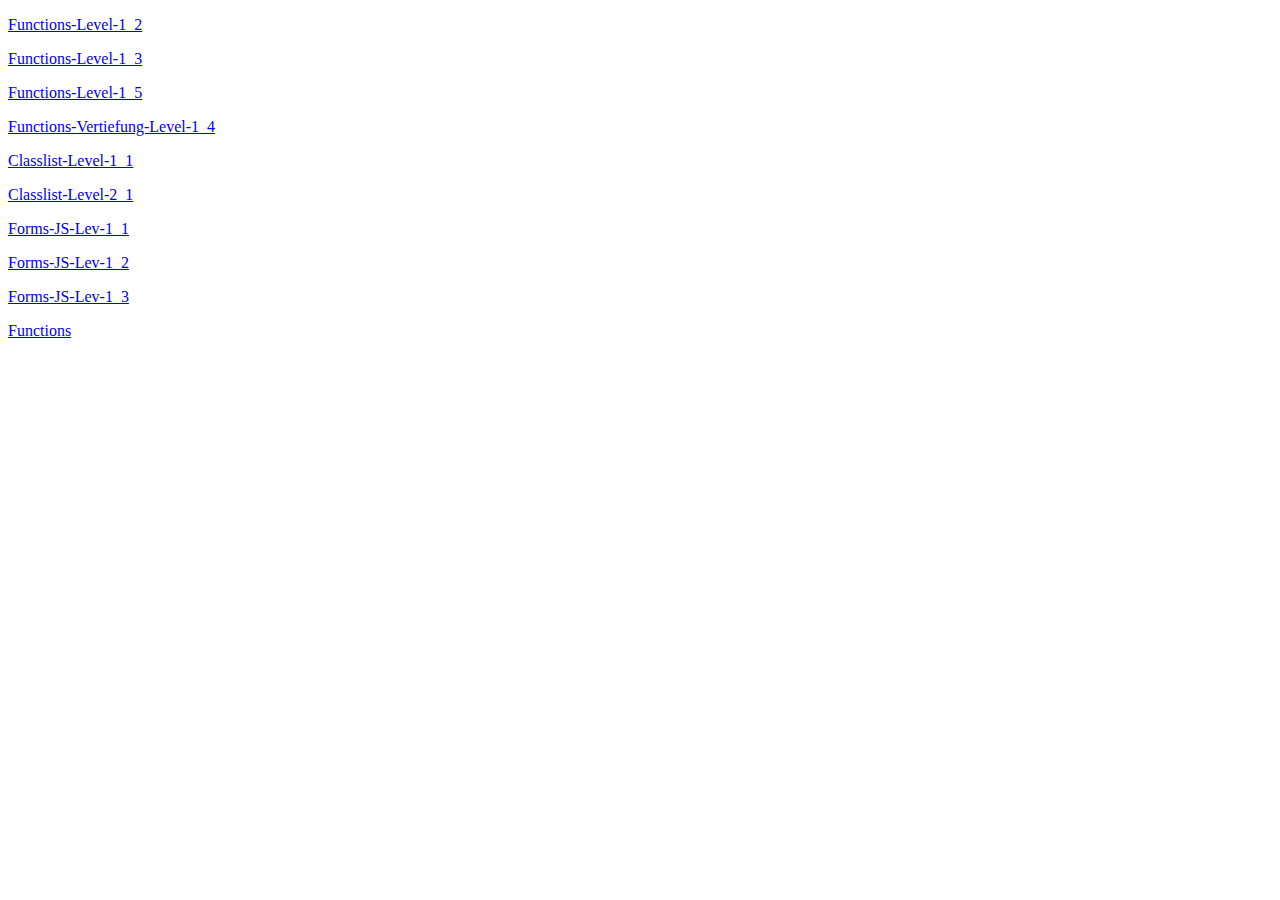
<file: index.html>
<!DOCTYPE html>
<html lang="en">
  <head>
    <meta charset="UTF-8" />
    <meta name="viewport" content="width=device-width, initial-scale=1.0" />
    <title>Document</title>
    <style>
      a {
        display: flex;
        flex-direction: column;
        margin-top: 1rem;
      }
    </style>
  </head>
  <body>
    <a href="./Functions_lvl/Functions-Level-1_2/index.html"
      >Functions-Level-1_2</a
    >
    <a href="./Functions_lvl/Functions-Level-1_3/index.html"
      >Functions-Level-1_3</a
    >
    <a href="./Functions_lvl/Functions-Level-1_5/index.html"
      >Functions-Level-1_5</a
    >
    <a href="./Functions_lvl/Functions-Vertiefung-Level-1_4/index.html"
      >Functions-Vertiefung-Level-1_4</a
    >
    <a href="./Classlist_lvl/Classlist-Level-1_1/index.html"
      >Classlist-Level-1_1</a
    >
    <a href="./Classlist_lvl/Classlist-Level-2_1/index.html"
      >Classlist-Level-2_1</a
    >
    <a href="./Forms-JS/Lev-1_1/index.html">Forms-JS-Lev-1_1</a>
    <a href="./Forms-JS/Lev-1_2/index.html">Forms-JS-Lev-1_2</a>
    <a href="./Forms-JS/Lev-1_3/index.html">Forms-JS-Lev-1_3</a>
    <a href="./Functions/index.html">Functions</a>
  </body>
</html>
</file>
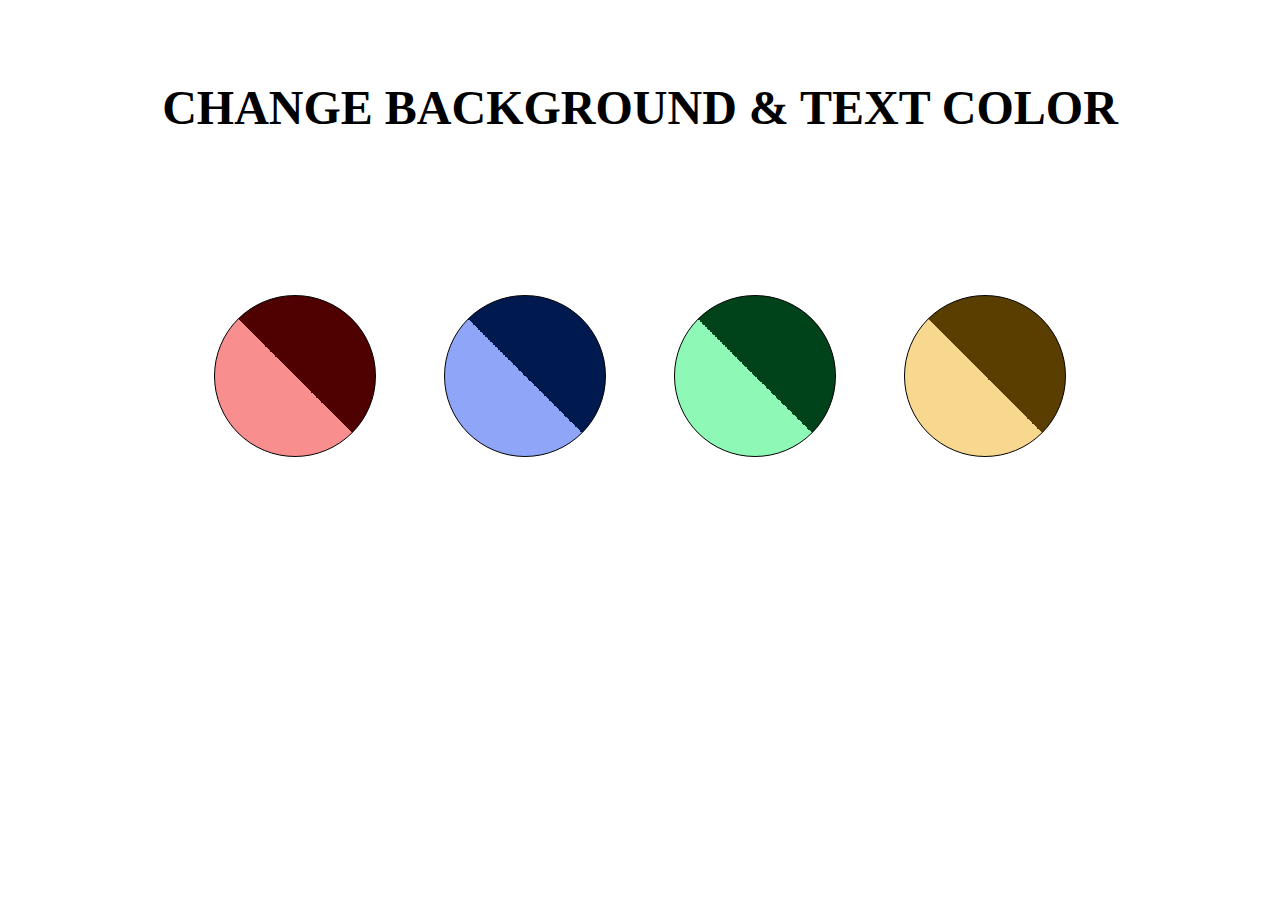
<file: Functions/index.html>
<!DOCTYPE html>
<html lang="en">
  <head>
    <meta charset="UTF-8" />
    <meta name="viewport" content="width=device-width, initial-scale=1.0" />
    <title>Functions_lvl_3</title>
    <link rel="stylesheet" href="./assets/css/style.css" />
    <style>
      .fontRed {
        color: rgb(248, 142, 142);
      }
      .backgroundRed {
        background-color: #4f0000;
      }
      .fontBlue {
        color: rgb(142, 165, 248);
      }
      .backgroundBlue {
        background-color: #001a4f;
      }
      .fontGreen {
        color: rgb(142, 248, 183);
      }
      .backgroundGreen {
        background-color: #00431a;
      }
      .fontYellow {
        color: rgb(248, 216, 142);
      }
      .backgroundYellow {
        background-color: #593e00;
      }
      /* .boxShadow {
        box-shadow: 0 5px 10px rgb(0, 0, 0);
      } */
    </style>
  </head>
  <body>
    <section>
      <h1 id="headline">CHANGE BACKGROUND & TEXT COLOR</h1>
      <div>
        <button onclick="clickRed()"></button>
        <button onclick="clickBlue()"></button>
        <button onclick="clickGreen()"></button>
        <button onclick="clickYellow()"></button>
      </div>
    </section>
    <script src="./assets/js/main.js"></script>
  </body>
</html>
</file>
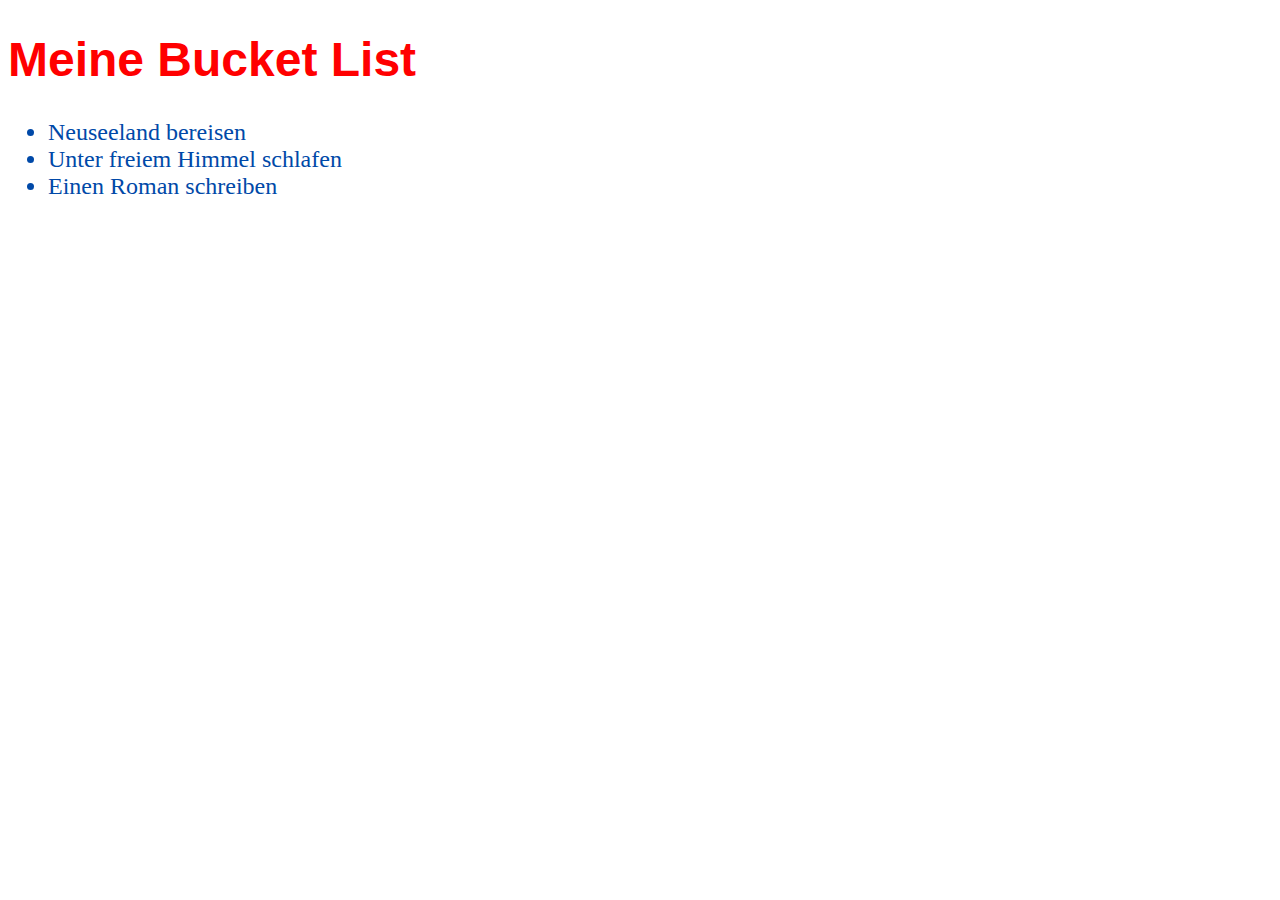
<file: Classlist_lvl/Classlist-Level-1_1/index.html>
<!DOCTYPE html>
<html lang="en">
  <head>
    <meta charset="UTF-8" />
    <meta name="viewport" content="width=device-width, initial-scale=1.0" />
    <title>Classlist-Level-1_1</title>
    <style>
      .fontKlasse1 {
        font-family: Arial;
        color: red;
        font-size: 3rem;
      }
      .fontKlasse2 {
        font-family: "Lucida Sans";
        color: rgb(0, 73, 168);
        font-size: 1.5rem;
      }
    </style>
  </head>
  <body>
    <h1 id="headline">Meine Bucket List</h1>
    <ul id="list">
      <li>Neuseeland bereisen</li>
      <li>Unter freiem Himmel schlafen</li>
      <li>Einen Roman schreiben</li>
    </ul>
    <script src="./assets/js/main.js"></script>
  </body>
</html>
</file>
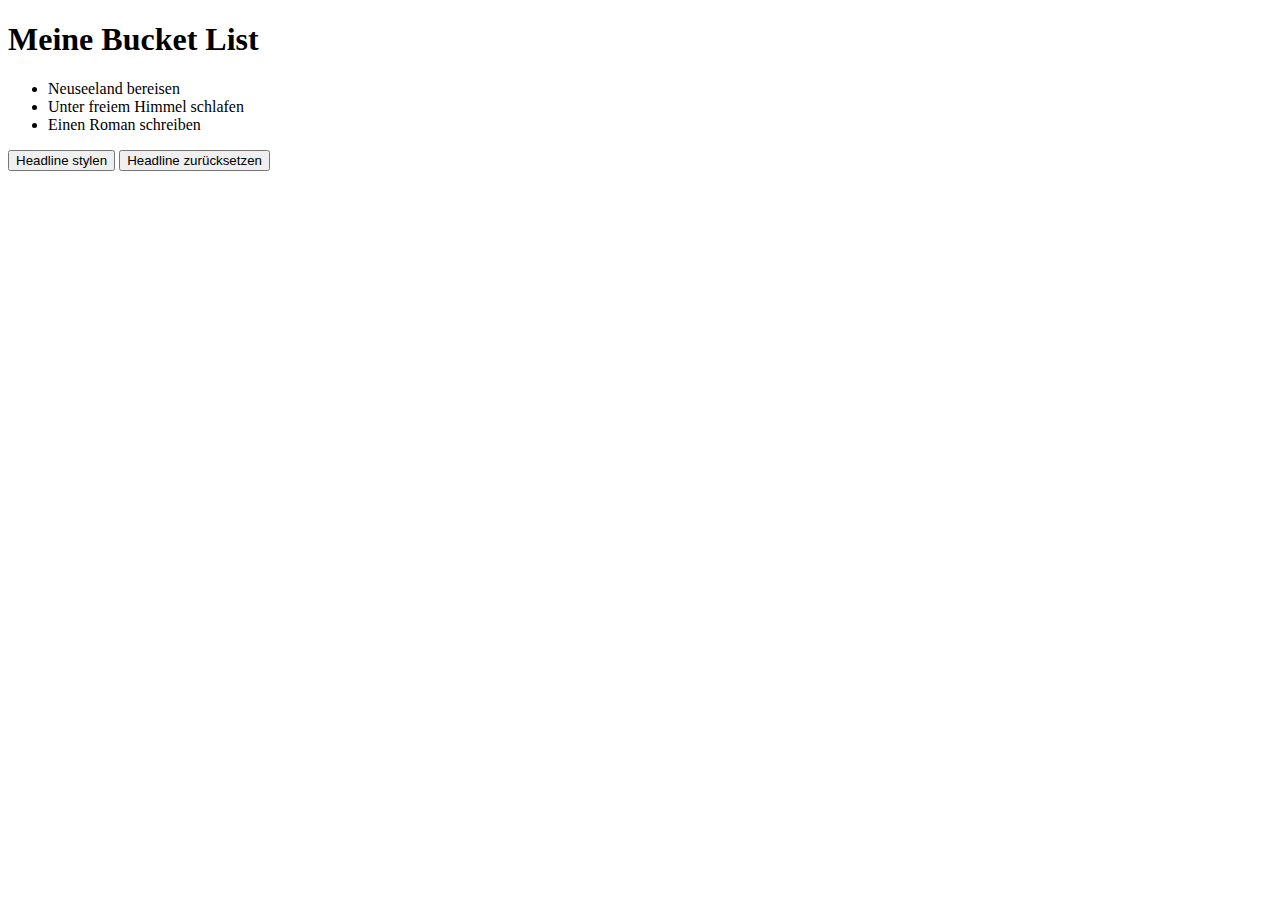
<file: Classlist_lvl/Classlist-Level-2_1/index.html>
<!DOCTYPE html>
<html lang="en">
  <head>
    <meta charset="UTF-8" />
    <meta name="viewport" content="width=device-width, initial-scale=1.0" />
    <title>Classlist-Level-1_1</title>
    <style>
      .fontKlasse1 {
        font-family: Arial;
        color: red;
        font-size: 3rem;
      }
      .fontKlasse2 {
        font-family: "Lucida Sans";
        color: rgb(0, 73, 168);
        font-size: 1.5rem;
      }
    </style>
  </head>
  <body>
    <h1 id="headline">Meine Bucket List</h1>
    <ul id="list">
      <li>Neuseeland bereisen</li>
      <li>Unter freiem Himmel schlafen</li>
      <li>Einen Roman schreiben</li>
    </ul>
    <button onclick="headlineStylen()">Headline stylen</button>
    <button onclick="headlineBack()">Headline zurücksetzen</button>
    <script src="./assets/js/main.js"></script>
  </body>
</html>
</file>
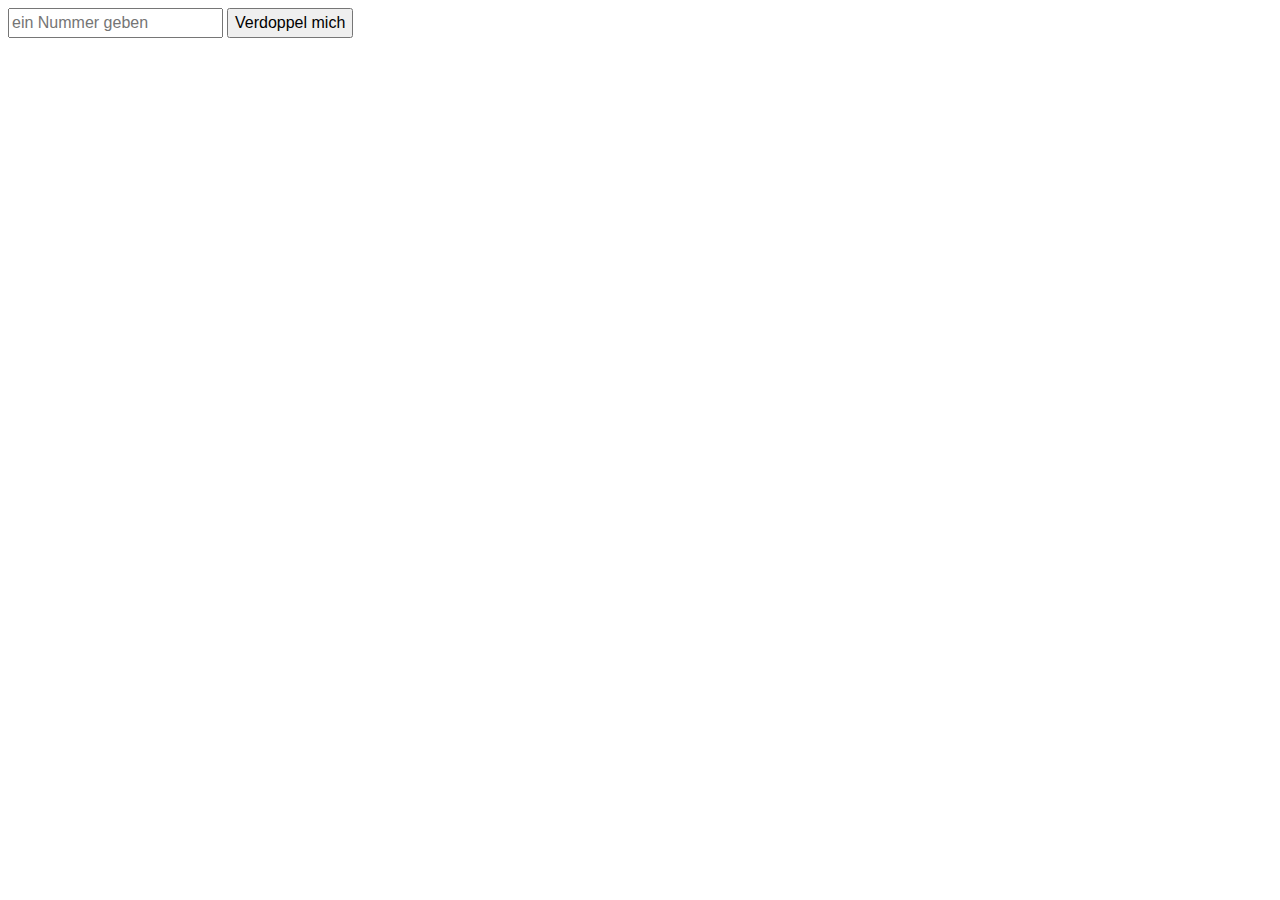
<file: Forms-JS/Lev-1_1/index.html>
<!DOCTYPE html>
<html lang="en">
  <head>
    <meta charset="UTF-8" />
    <meta name="viewport" content="width=device-width, initial-scale=1.0" />
    <title>Forms+JS-lev-1_1</title>
    <style>
      input,
      button {
        padding-block: 0.25rem;
        font-size: 1rem;
      }
      p {
        font-size: 2rem;
      }
    </style>
  </head>
  <body>
    <form onsubmit="return false">
      <input type="number" value="number" placeholder="ein Nummer geben" />
      <button onclick="doubble()">Verdoppel mich</button>
    </form>
    <p></p>
    <script src="./assets/js/main.js"></script>
  </body>
</html>
</file>
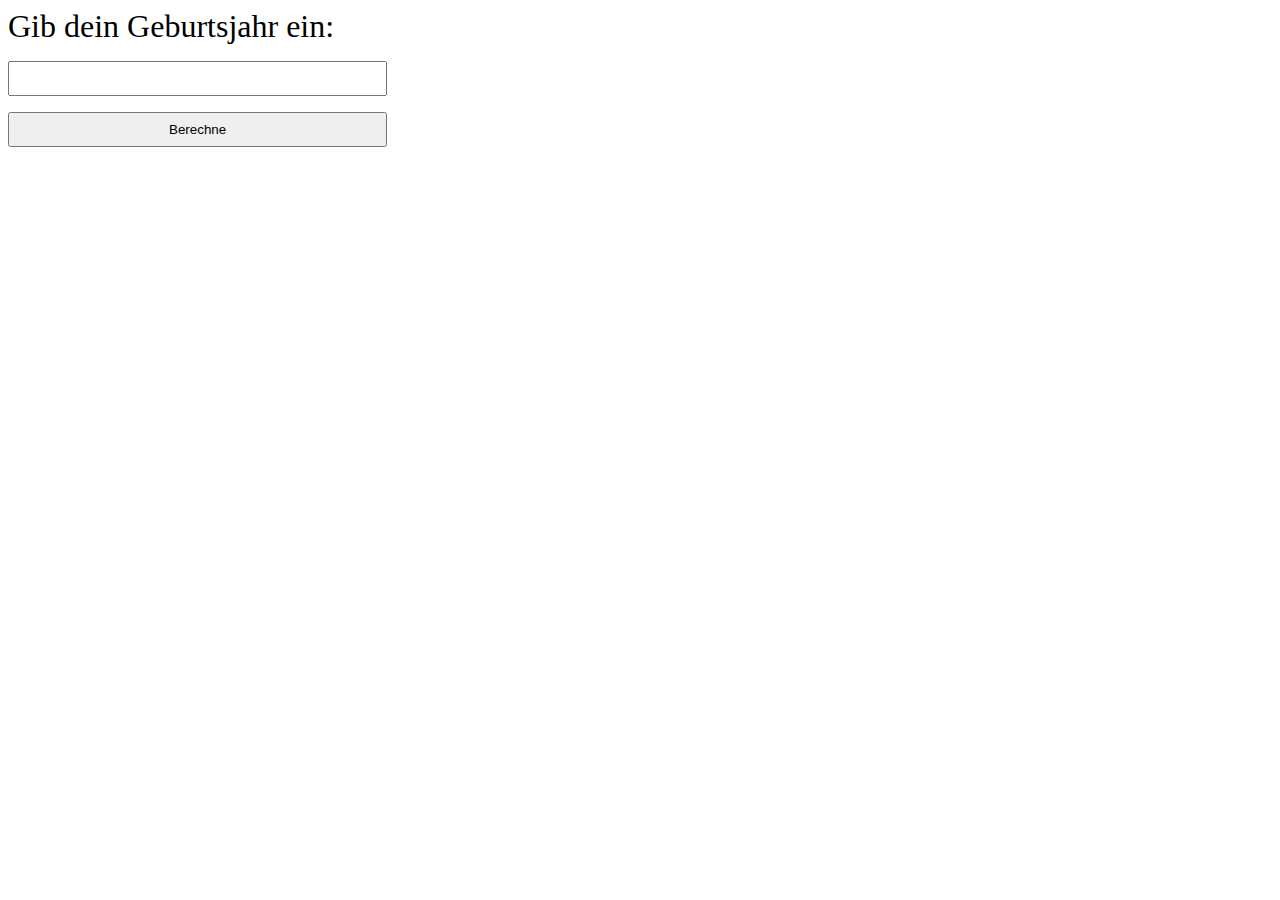
<file: Forms-JS/Lev-1_2/index.html>
<!DOCTYPE html>
<html lang="en">
  <head>
    <meta charset="UTF-8" />
    <meta name="viewport" content="width=device-width, initial-scale=1.0" />
    <title>Forms-JS-Lev-1_2</title>
    <style>
      form {
        display: flex;
        flex-direction: column;
        width: 30%;
        gap: 1rem;
      }
      label,
      p {
        font-size: 2rem;
      }
      input,
      button {
        padding-block: 0.5rem;
      }
    </style>
  </head>
  <body>
    <form onsubmit="return false">
      <label for="jahre">Gib dein Geburtsjahr ein:</label>
      <input type="number" value="number" placeholder="" />
      <button onclick="alter()">Berechne</button>
    </form>
    <p></p>
    <script src="./assets/js/main.js"></script>
  </body>
</html>
</file>
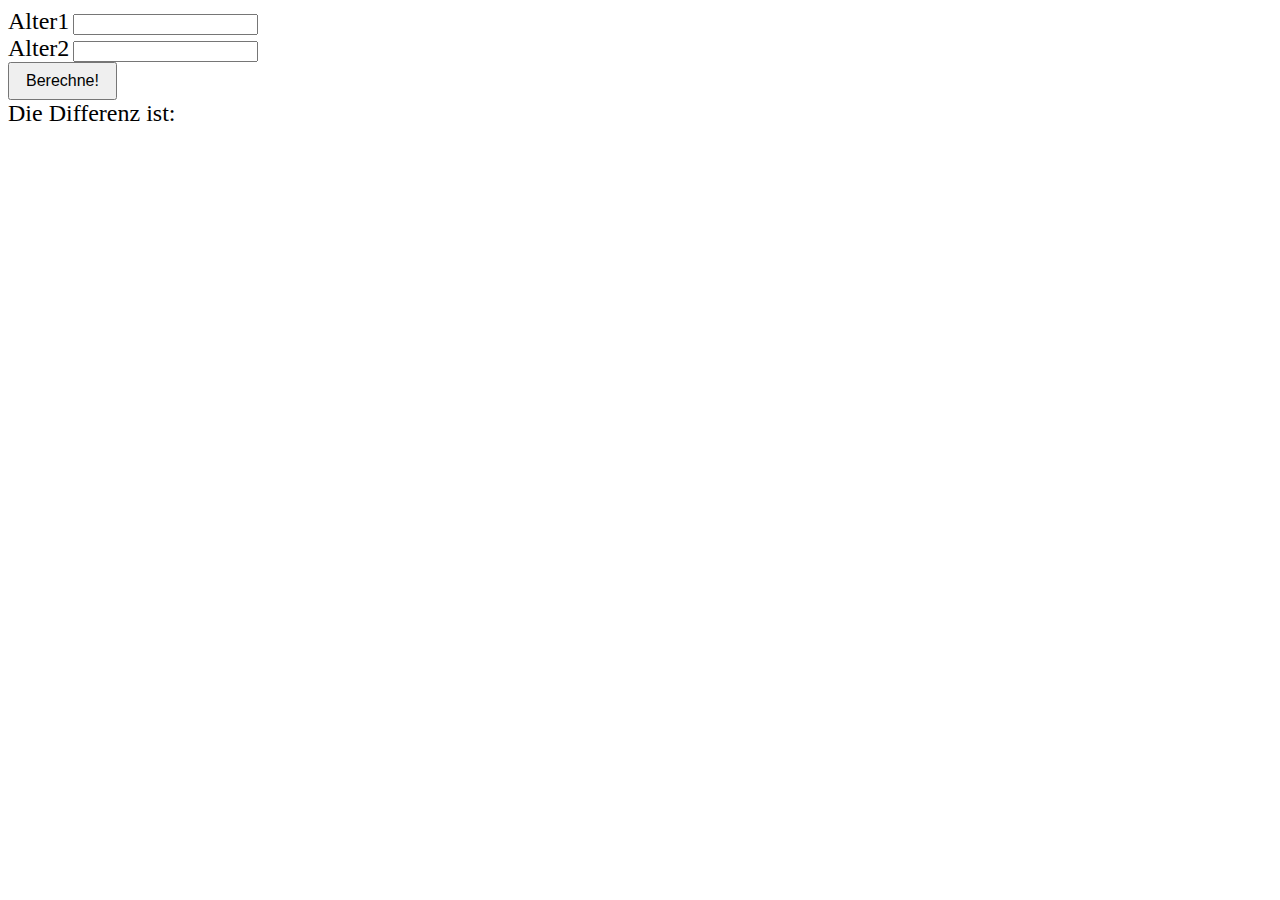
<file: Forms-JS/Lev-1_3/index.html>
<!DOCTYPE html>
<html lang="en">
  <head>
    <meta charset="UTF-8" />
    <meta name="viewport" content="width=device-width, initial-scale=1.0" />
    <title>Forms-JS-lev-1_3</title>
    <style>
      label,
      p {
        font-size: 1.5rem;
      }
      button {
        padding: 0.5rem 1rem;
        font-size: 1rem;
      }
    </style>
  </head>
  <body>
    <form onsubmit="return false">
      <div>
        <label for="age">Alter1</label>
        <input type="number" value="number" id="alter1" />
      </div>
      <div>
        <label for="age">Alter2</label>
        <input type="number" value="number" id="alter2" />
      </div>
      <button onclick="alterDifferenz()">Berechne!</button>
    </form>
    <label for="age">Die Differenz ist:</label>
    <p></p>
    <script src="./assets/js/main.js"></script>
  </body>
</html>
</file>
<file: Functions/assets/css/style.css>
* {
  padding: 0;
  margin: 0;
  box-sizing: border-box;
}
body {
  margin: 0 auto;
}
section {
  width: 100vw;
  height: 100vh;
  display: flex;
  flex-direction: column;
  align-items: center;
}
h1 {
  margin-top: 5rem;
  font-size: 3rem;
}
div > button {
  margin-top: 10rem;
  margin-inline: 2rem;
  padding: 80px 80px;
  border-radius: 50%;
  border: 1px solid black;
}

div > button:hover,
div > button:focus {
  box-shadow: 0 5px 10px rgb(0, 0, 0);
}

button:nth-of-type(1) {
  background: linear-gradient(
    to bottom left,
    #4f0000 50%,
    rgb(248, 142, 142) 50%
  );
}

button:nth-of-type(2) {
  background: linear-gradient(
    to bottom left,
    #001a4f 50%,
    rgb(142, 165, 248) 50%
  );
}

button:nth-of-type(3) {
  background: linear-gradient(
    to bottom left,
    #00431a 50%,
    rgb(142, 248, 183) 50%
  );
}

button:nth-of-type(4) {
  background: linear-gradient(
    to bottom left,
    #593e00 50%,
    rgb(248, 216, 142) 50%
  );
}
</file>
